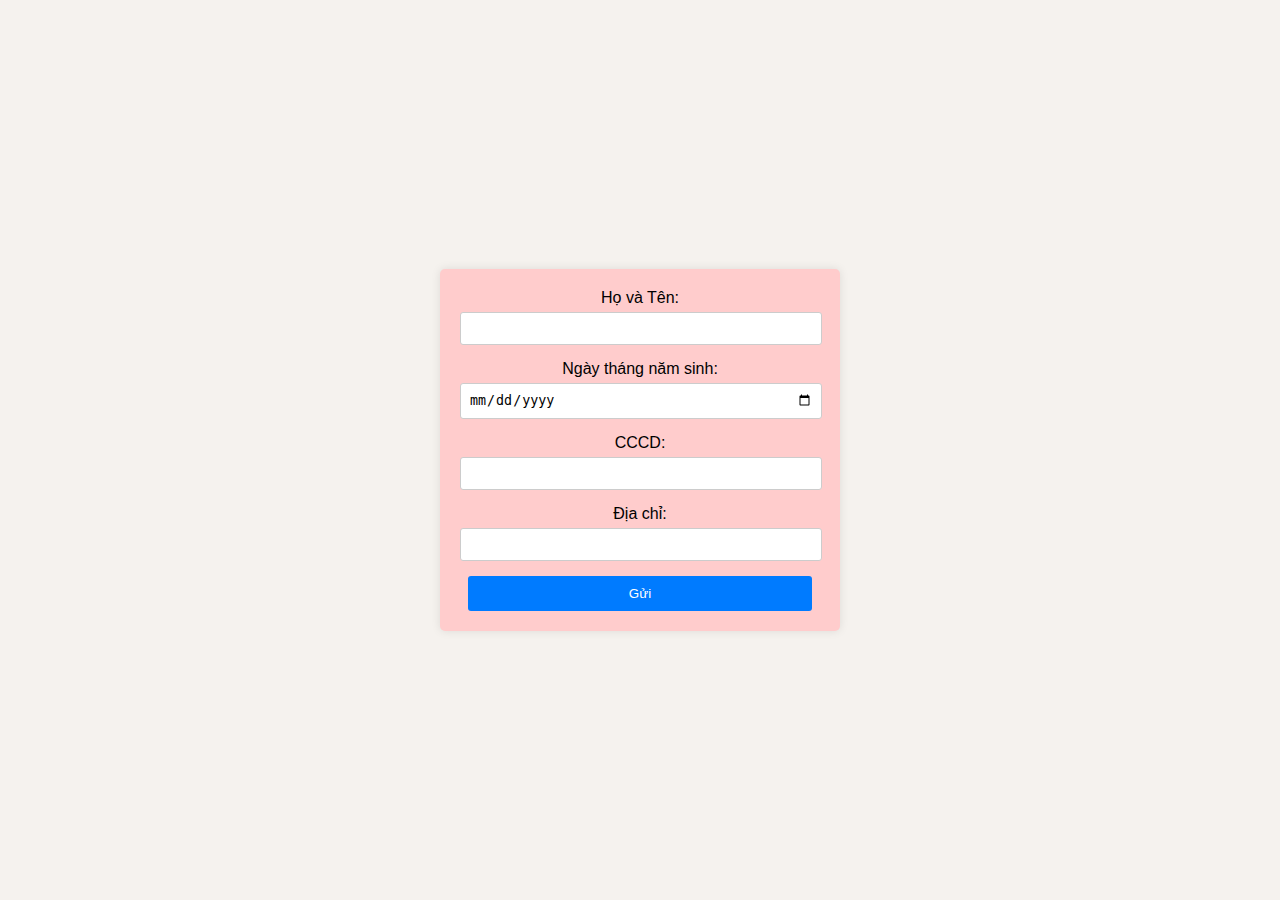
<file: index.html>
<!DOCTYPE html>
<html lang="vi">
<head>
    <meta charset="UTF-8">
    <meta name="viewport" content="width=device-width, initial-scale=1.0">
    <title>Nhập thông tin</title>
    <link rel="stylesheet" href="styles.css">
</head>
<body>
    <div class="container">
        <div class="login-box">
            <form id="userInfoForm" class="form">
                <div class="form-group">
                    <label for="fullName">Họ và Tên:</label>
                    <input type="text" id="fullName" name="fullName" required>
                </div>
                <div class="form-group">
                    <label for="birthDate">Ngày tháng năm sinh:</label>
                    <input type="date" id="birthDate" name="birthDate" required>
                </div>
                <div class="form-group">
                    <label for="identityCard">CCCD:</label>
                    <input type="text" id="identityCard" name="identityCard" required>
                </div>
                <div class="form-group">
                    <label for="address">Địa chỉ:</label>
                    <input type="text" id="address" name="address" required>
                </div>
                <button type="submit">Gửi</button>
            </form>
        </div>
    </div>
    <script src="script.js"></script>
</body>
</html>
</file>
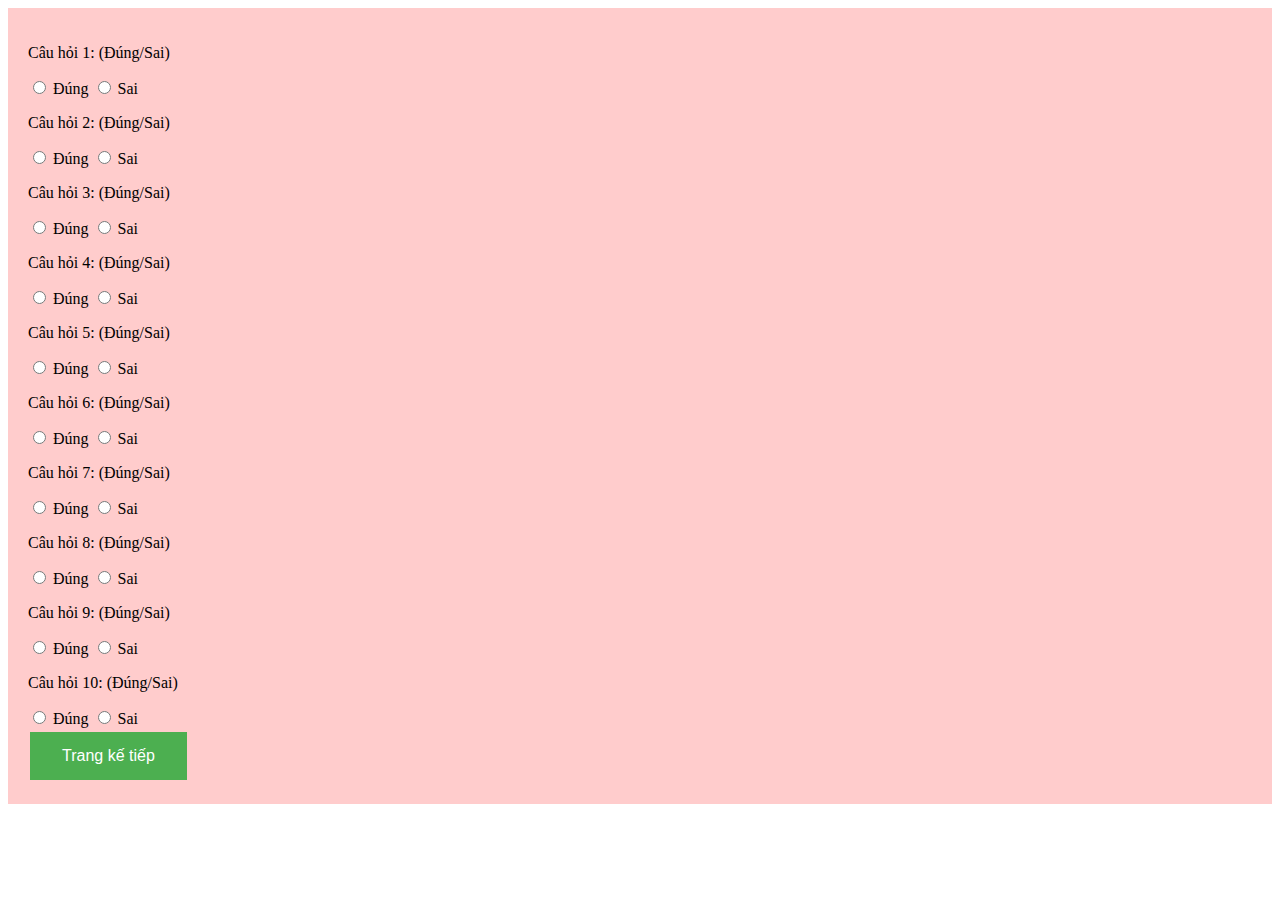
<file: pages/page1.html>
<!DOCTYPE html>
<html lang="vi">
<head>
    <meta charset="UTF-8">
    <title>Trang 1: Đúng sai</title>
    <link rel="stylesheet" href="main.css">
</head>
<body>

    <main>
        <form id="trueFalseForm">
            
<p>Câu hỏi 1: (Đúng/Sai)</p>
<input type="radio" name="q1" value="true"> Đúng
<input type="radio" name="q1" value="false"> Sai

<p>Câu hỏi 2: (Đúng/Sai)</p>
<input type="radio" name="q2" value="true"> Đúng
<input type="radio" name="q2" value="false"> Sai

<p>Câu hỏi 3: (Đúng/Sai)</p>
<input type="radio" name="q3" value="true"> Đúng
<input type="radio" name="q3" value="false"> Sai

<p>Câu hỏi 4: (Đúng/Sai)</p>
<input type="radio" name="q4" value="true"> Đúng
<input type="radio" name="q4" value="false"> Sai

<p>Câu hỏi 5: (Đúng/Sai)</p>
<input type="radio" name="q5" value="true"> Đúng
<input type="radio" name="q5" value="false"> Sai

<p>Câu hỏi 6: (Đúng/Sai)</p>
<input type="radio" name="q6" value="true"> Đúng
<input type="radio" name="q6" value="false"> Sai

<p>Câu hỏi 7: (Đúng/Sai)</p>
<input type="radio" name="q7" value="true"> Đúng
<input type="radio" name="q7" value="false"> Sai

<p>Câu hỏi 8: (Đúng/Sai)</p>
<input type="radio" name="q8" value="true"> Đúng
<input type="radio" name="q8" value="false"> Sai

<p>Câu hỏi 9: (Đúng/Sai)</p>
<input type="radio" name="q9" value="true"> Đúng
<input type="radio" name="q9" value="false"> Sai

<p>Câu hỏi 10: (Đúng/Sai)</p>
<input type="radio" name="q10" value="true"> Đúng
<input type="radio" name="q10" value="false"> Sai
           

        </form>
        <button id="nextPage1">Trang kế tiếp</button>
    </main>
    <script src="script/page1.js"></script>
</body>
</html>
</file>
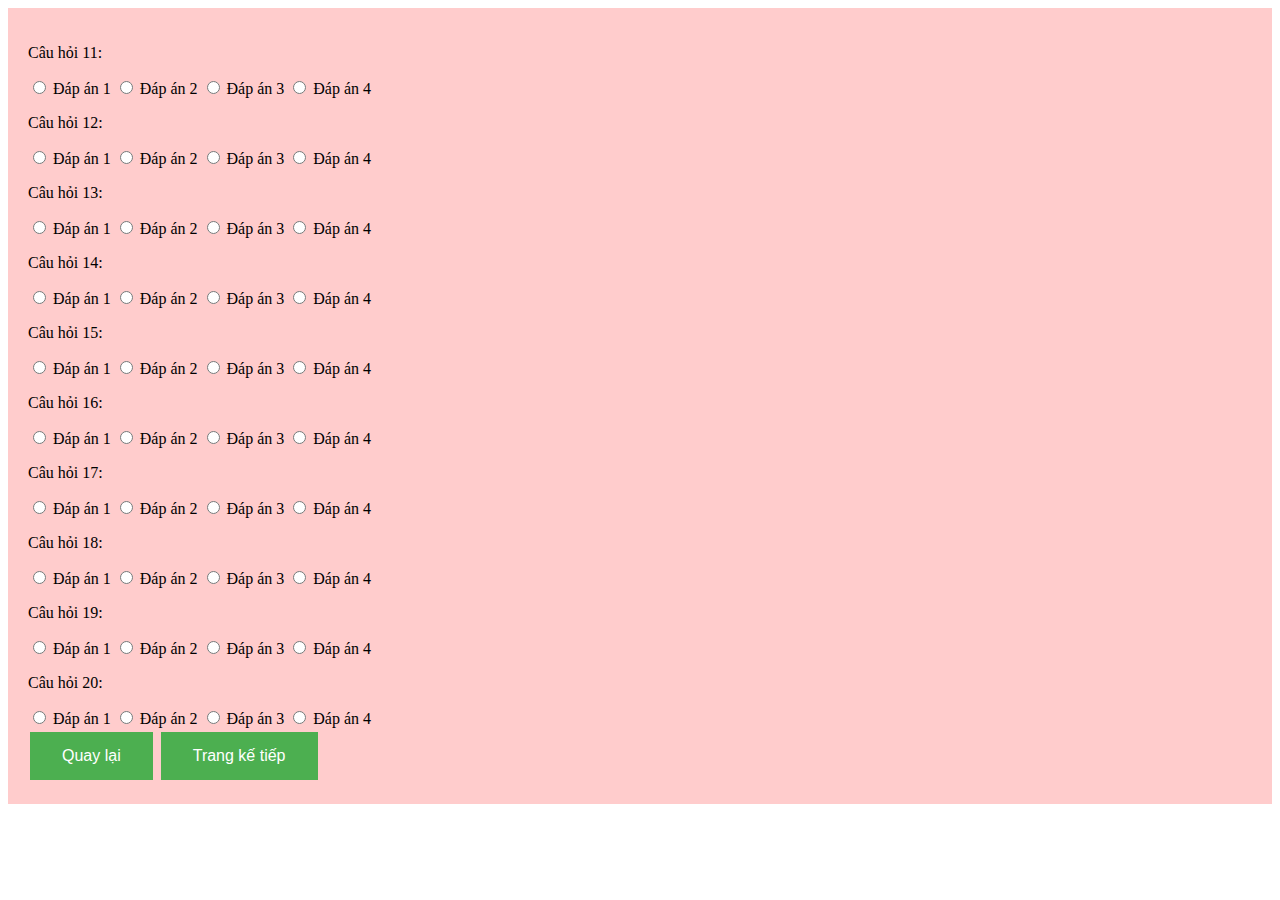
<file: pages/page2.html>
<!DOCTYPE html>
<html lang="vi">
<head>
    <meta charset="UTF-8">
    <title>Trang 2: Chọn 1 trong 4 đáp án</title>
    <link rel="stylesheet" href="main.css">
</head>
<body>
    <main>
        <form id="multipleChoiceForm">
          
            <p>Câu hỏi 11:</p>
            <input type="radio" name="q1" value="option1"> Đáp án 1
            <input type="radio" name="q1" value="option2"> Đáp án 2
            <input type="radio" name="q1" value="option3"> Đáp án 3
            <input type="radio" name="q1" value="option4"> Đáp án 4
           
            <p>Câu hỏi 12:</p>
            <input type="radio" name="q2" value="option1"> Đáp án 1
            <input type="radio" name="q2" value="option2"> Đáp án 2
            <input type="radio" name="q2" value="option3"> Đáp án 3
            <input type="radio" name="q2" value="option4"> Đáp án 4
            
            <p>Câu hỏi 13:</p>
            <input type="radio" name="q3" value="option1"> Đáp án 1
            <input type="radio" name="q3" value="option2"> Đáp án 2
            <input type="radio" name="q3" value="option3"> Đáp án 3
            <input type="radio" name="q3" value="option4"> Đáp án 4
           
            <p>Câu hỏi 14:</p>
            <input type="radio" name="q4" value="option1"> Đáp án 1
            <input type="radio" name="q4" value="option2"> Đáp án 2
            <input type="radio" name="q4" value="option3"> Đáp án 3
            <input type="radio" name="q4" value="option4"> Đáp án 4
         
            <p>Câu hỏi 15:</p>
            <input type="radio" name="q5" value="option1"> Đáp án 1
            <input type="radio" name="q5" value="option2"> Đáp án 2
            <input type="radio" name="q5" value="option3"> Đáp án 3
            <input type="radio" name="q5" value="option4"> Đáp án 4
           
            <p>Câu hỏi 16:</p>
            <input type="radio" name="q6" value="option1"> Đáp án 1
            <input type="radio" name="q6" value="option2"> Đáp án 2
            <input type="radio" name="q6" value="option3"> Đáp án 3
            <input type="radio" name="q6" value="option4"> Đáp án 4
       
            <p>Câu hỏi 17:</p>
            <input type="radio" name="q7" value="option1"> Đáp án 1
            <input type="radio" name="q7" value="option2"> Đáp án 2
            <input type="radio" name="q7" value="option3"> Đáp án 3
            <input type="radio" name="q7" value="option4"> Đáp án 4
           
            <p>Câu hỏi 18:</p>
            <input type="radio" name="q8" value="option1"> Đáp án 1
            <input type="radio" name="q8" value="option2"> Đáp án 2
            <input type="radio" name="q8" value="option3"> Đáp án 3
            <input type="radio" name="q8" value="option4"> Đáp án 4
          
            <p>Câu hỏi 19:</p>
            <input type="radio" name="q9" value="option1"> Đáp án 1
            <input type="radio" name="q9" value="option2"> Đáp án 2
            <input type="radio" name="q9" value="option3"> Đáp án 3
            <input type="radio" name="q9" value="option4"> Đáp án 4
            
            <p>Câu hỏi 20:</p>
            <input type="radio" name="q10" value="option1"> Đáp án 1
            <input type="radio" name="q10" value="option2"> Đáp án 2
            <input type="radio" name="q10" value="option3"> Đáp án 3
            <input type="radio" name="q10" value="option4"> Đáp án 4

        </form>
        <button id="prevPage2">Quay lại</button>
        <button id="nextPage2">Trang kế tiếp</button>
    </main>
    <script src="script/page2.js"></script>
</body>
</html>
</file>
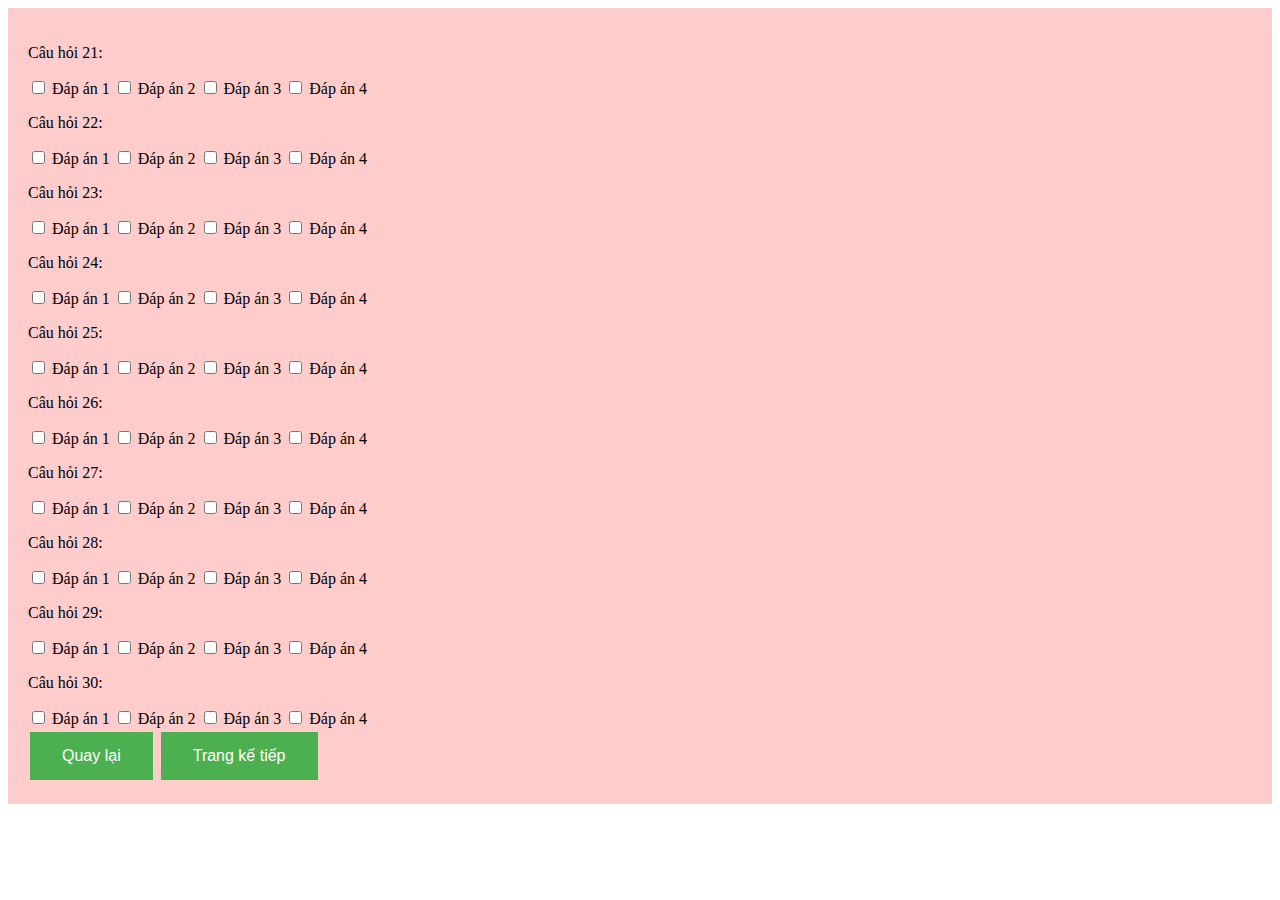
<file: pages/page3.html>
<!DOCTYPE html>
<html lang="vi">
<head>
    <meta charset="UTF-8">
    <title>Trang 3: Chọn nhiều đáp án</title>
    <link rel="stylesheet" href="main.css">
</head>
<body>
    <main>
        <form id="multipleAnswerForm">
            
            <p>Câu hỏi 21:</p>
            <input type="checkbox" name="q1" value="option1"> Đáp án 1
            <input type="checkbox" name="q1" value="option2"> Đáp án 2
            <input type="checkbox" name="q1" value="option3"> Đáp án 3
            <input type="checkbox" name="q1" value="option4"> Đáp án 4
         
            <p>Câu hỏi 22:</p>
            <input type="checkbox" name="q2" value="option1"> Đáp án 1
            <input type="checkbox" name="q2" value="option2"> Đáp án 2
            <input type="checkbox" name="q2" value="option3"> Đáp án 3
            <input type="checkbox" name="q2" value="option4"> Đáp án 4
            
            <p>Câu hỏi 23:</p>
            <input type="checkbox" name="q3" value="option1"> Đáp án 1
            <input type="checkbox" name="q3" value="option2"> Đáp án 2
            <input type="checkbox" name="q3" value="option3"> Đáp án 3
            <input type="checkbox" name="q3" value="option4"> Đáp án 4
           
            <p>Câu hỏi 24:</p>
            <input type="checkbox" name="q4" value="option1"> Đáp án 1
            <input type="checkbox" name="q4" value="option2"> Đáp án 2
            <input type="checkbox" name="q4" value="option3"> Đáp án 3
            <input type="checkbox" name="q4" value="option4"> Đáp án 4
         
            <p>Câu hỏi 25:</p>
            <input type="checkbox" name="q5" value="option1"> Đáp án 1
            <input type="checkbox" name="q5" value="option2"> Đáp án 2
            <input type="checkbox" name="q5" value="option3"> Đáp án 3
            <input type="checkbox" name="q5" value="option4"> Đáp án 4
           
            <p>Câu hỏi 26:</p>
            <input type="checkbox" name="q6" value="option1"> Đáp án 1
            <input type="checkbox" name="q6" value="option2"> Đáp án 2
            <input type="checkbox" name="q6" value="option3"> Đáp án 3
            <input type="checkbox" name="q6" value="option4"> Đáp án 4
            
            <p>Câu hỏi 27:</p>
            <input type="checkbox" name="q7" value="option1"> Đáp án 1
            <input type="checkbox" name="q7" value="option2"> Đáp án 2
            <input type="checkbox" name="q7" value="option3"> Đáp án 3
            <input type="checkbox" name="q7" value="option4"> Đáp án 4
          
            <p>Câu hỏi 28:</p>
            <input type="checkbox" name="q8" value="option1"> Đáp án 1
            <input type="checkbox" name="q8" value="option2"> Đáp án 2
            <input type="checkbox" name="q8" value="option3"> Đáp án 3
            <input type="checkbox" name="q8" value="option4"> Đáp án 4
        
            <p>Câu hỏi 29:</p>
            <input type="checkbox" name="q9" value="option1"> Đáp án 1
            <input type="checkbox" name="q9" value="option2"> Đáp án 2
            <input type="checkbox" name="q9" value="option3"> Đáp án 3
            <input type="checkbox" name="q9" value="option4"> Đáp án 4
          
            <p>Câu hỏi 30:</p>
            <input type="checkbox" name="q10" value="option1"> Đáp án 1
            <input type="checkbox" name="q10" value="option2"> Đáp án 2
            <input type="checkbox" name="q10" value="option3"> Đáp án 3
            <input type="checkbox" name="q10" value="option4"> Đáp án 4
           
        </form>
        <button id="prevPage3">Quay lại</button>
        <button id="nextPage3">Trang kế tiếp</button>
    </main>
    <script src="script/page3.js"></script>
</body>
</html>
</file>
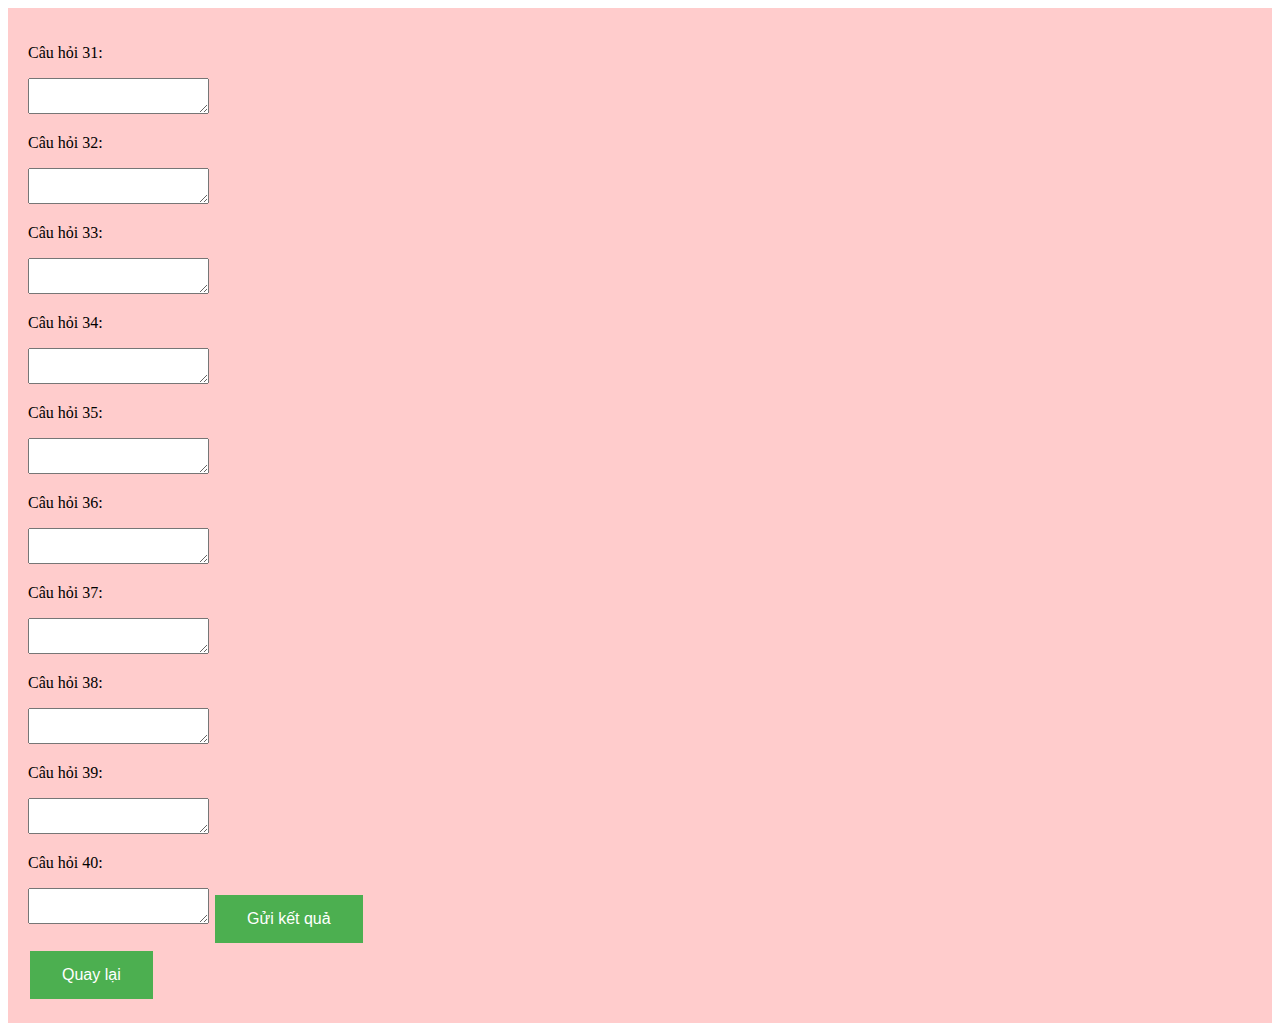
<file: pages/page4.html>
<!DOCTYPE html>
<html lang="vi">
<head>
    <meta charset="UTF-8">
    <title>Trang 4: Trả lời tự luận</title>
    <link rel="stylesheet" href="main.css">
</head>
<body>
    <main>
        <form id="freeAnswerForm">
     
        <p>Câu hỏi 31:</p>
        <textarea name="q1"></textarea>
       
        <p>Câu hỏi 32:</p>
        <textarea name="q2"></textarea>
        
        <p>Câu hỏi 33:</p>
        <textarea name="q3"></textarea>
        
        <p>Câu hỏi 34:</p>
        <textarea name="q4"></textarea>
       
        <p>Câu hỏi 35:</p>
        <textarea name="q5"></textarea>
      
        <p>Câu hỏi 36:</p>
        <textarea name="q6"></textarea>
       
        <p>Câu hỏi 37:</p>
        <textarea name="q7"></textarea>
        
        <p>Câu hỏi 38:</p>
        <textarea name="q8"></textarea>
        
        <p>Câu hỏi 39:</p>
        <textarea name="q9"></textarea>
       
        <p>Câu hỏi 40:</p>
        <textarea name="q10"></textarea>
        <button type="submit">Gửi kết quả</button>
    </form>
        <button id="prevPage4">Quay lại</button>
    </main>
    <script src="script/page4.js"></script>
</body>
</html>
</file>
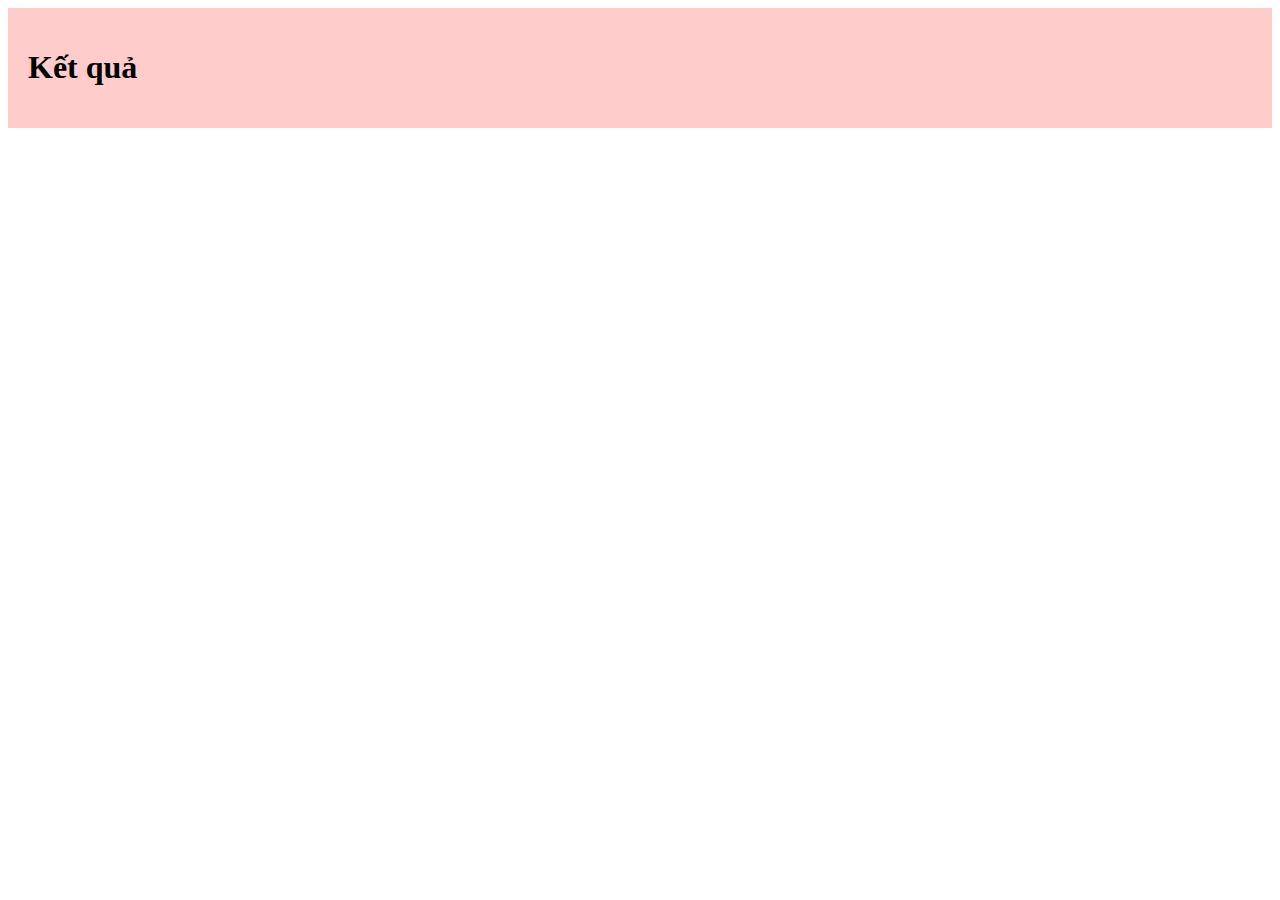
<file: pages/page5.html>
<!DOCTYPE html>
<html lang="vi">
<head>
    <meta charset="UTF-8">
    <title>Kết quả</title>
    <link rel="stylesheet" href="main.css">
</head>
<body>
    <main>
        <h1>Kết quả</h1>
        <div id="results"></div>
    </main>
    <script src="script/page5.js"></script>
</body>
</html>
</file>
<file: styles.css>
body {
  background-color: #f5f2ee;
  font-family: Arial, sans-serif; /* Font chữ chung */
  margin: 0;
  padding: 0;
  display: flex;
  justify-content: center;
  align-items: center;
  height: 100vh; /* Chiều cao toàn màn hình */
}

.container {
  position: relative;
  width: 400px; /* Độ rộng khung đăng nhập */
}

.login-box {
  background-color: #ffcccc; /* Màu nền cho phần đăng nhập */
  padding: 20px;
  border-radius: 5px; /* Bo góc */
  box-shadow: 0 0 10px rgba(0, 0, 0, 0.1); /* Đổ bóng */
  text-align: center;
}

.logo {
  max-width: 100px;
  margin: 0 auto 20px; /* Canh giữa và cách dưới */
}

h2 {
  margin-bottom: 20px;
}

.form-group {
  margin-bottom: 15px;
}

label {
  display: block;
  margin-bottom: 5px;
}

input {
  width: calc(100% - 16px); /* Trừ đi padding */
  padding: 8px;
  border: 1px solid #ccc;
  border-radius: 3px;
}

button {
  width: calc(100% - 16px); /* Trừ đi padding */
  padding: 10px;
  background: #007bff;
  color: #fff;
  border: none;
  border-radius: 3px;
  cursor: pointer;
}

button:hover {
  background: #0056b3;
}
</file>
<file: pages/main.css>
/* Styling for the navigation bar */
nav {
  background-color: #333;
  color: white;
  padding: 10px;
}

nav a {
  color: white;
  text-decoration: none;
  margin-right: 10px;
}

nav a:hover {
  color: #ddd;
}

/* Styling for the main content area */
main {
  padding: 20px;
  background-color: #ffcccc;
}

/* Styling for the buttons */
button {
  background-color: #4CAF50; /* Green */
  border: none;
  color: white;
  padding: 15px 32px;
  text-align: center;
  text-decoration: none;
  display: inline-block;
  font-size: 16px;
  margin: 4px 2px;
  cursor: pointer;
}

button:hover {
  background-color: #45a049;
}
</file>
